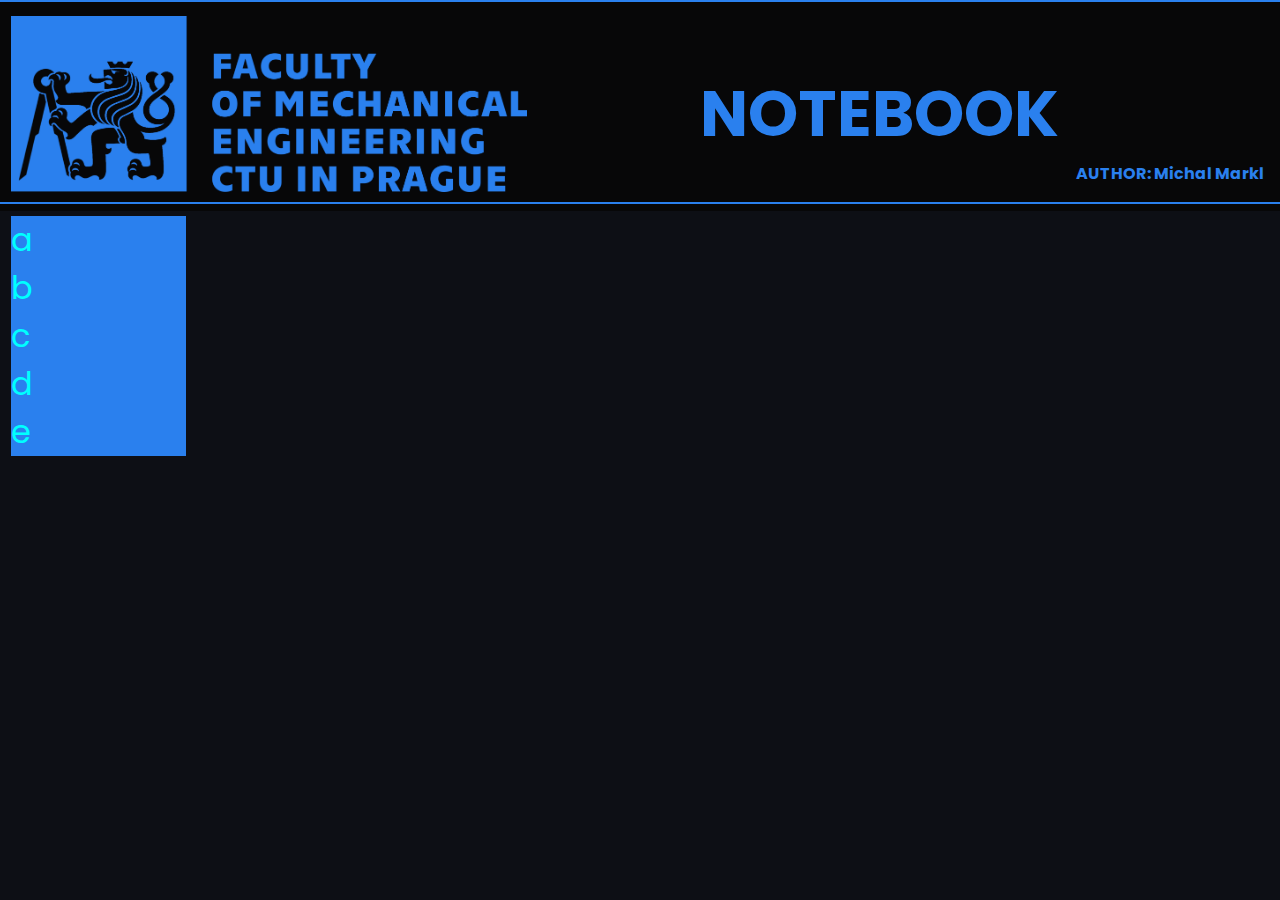
<file: index.html>
<!DOCTYPE html>
<html lang="en">
<head>
    <meta charset="UTF-8">
    <meta name="viewport" content="width=device-width, initial-scale=1.0">
    <title>Michal Markl</title>
    <link rel="stylesheet" type="text/css" href="styles.css"/>
</head>
<body>
    <div class="header"> 
        <img class="CTU_logo_banner" src="Images\CTU_logo_banner.png" width="360" align="left"/>
        <h1>NOTEBOOK</h1>
        <p class="signature">AUTHOR: Michal Markl</p>
    </div>

    <div class="sidebar">
        <ul>
            <li>a</li>
            <li>b</li>
            <li>c</li>
            <li>d</li>
            <li>e</li>
        </ul>
    </div>

    <div class="footer">
        c
    </div>
</body>
</html>
</file>
<file: styles.css>
@import url('https://fonts.googleapis.com/css2?family=Poppins&display=swap');

* {
    margin: 0;
    padding: 0;
}

:root {
    --BLUE: #2A80EE;
    --DARKERBLUE: #0D0F15;
    --DARKESTBLUE: #070708;
}

html {
    font-family: 'Poppins', sans-serif;
    background-color: var(--DARKERBLUE);
}

.header {
    background-color: var(--DARKESTBLUE);
    color: aqua;
    min-height: 13.2em;
    height: auto;
}

.sidebar {
    background-color: var(--BLUE);
    color: aqua;
    margin-top: 0.3rem;
    margin-left: 0.7rem;
    width: 175px;
    font-size: 2em;
}

.footer {
    background-color: violet;
    color: aqua;
    display: none;
}

h1 {
    font-size: 4em;
    color: var(--BLUE);
    padding: 1em;
    padding-bottom: 0em;
    text-align: center;
    border-top: 2px var(--BLUE) solid
}

.signature {
    font-size: 1em;
    font-weight: 700;
    color: var(--BLUE);
    text-align: right;
    padding: 1em;
    padding-top: 0em;
    border-bottom: 2px var(--BLUE) solid;
}

.CTU_logo_banner {
    padding: 1em;
    padding-left:0.7em;
    height: 11em;
    width: auto;
    position: relative;
}
</file>
